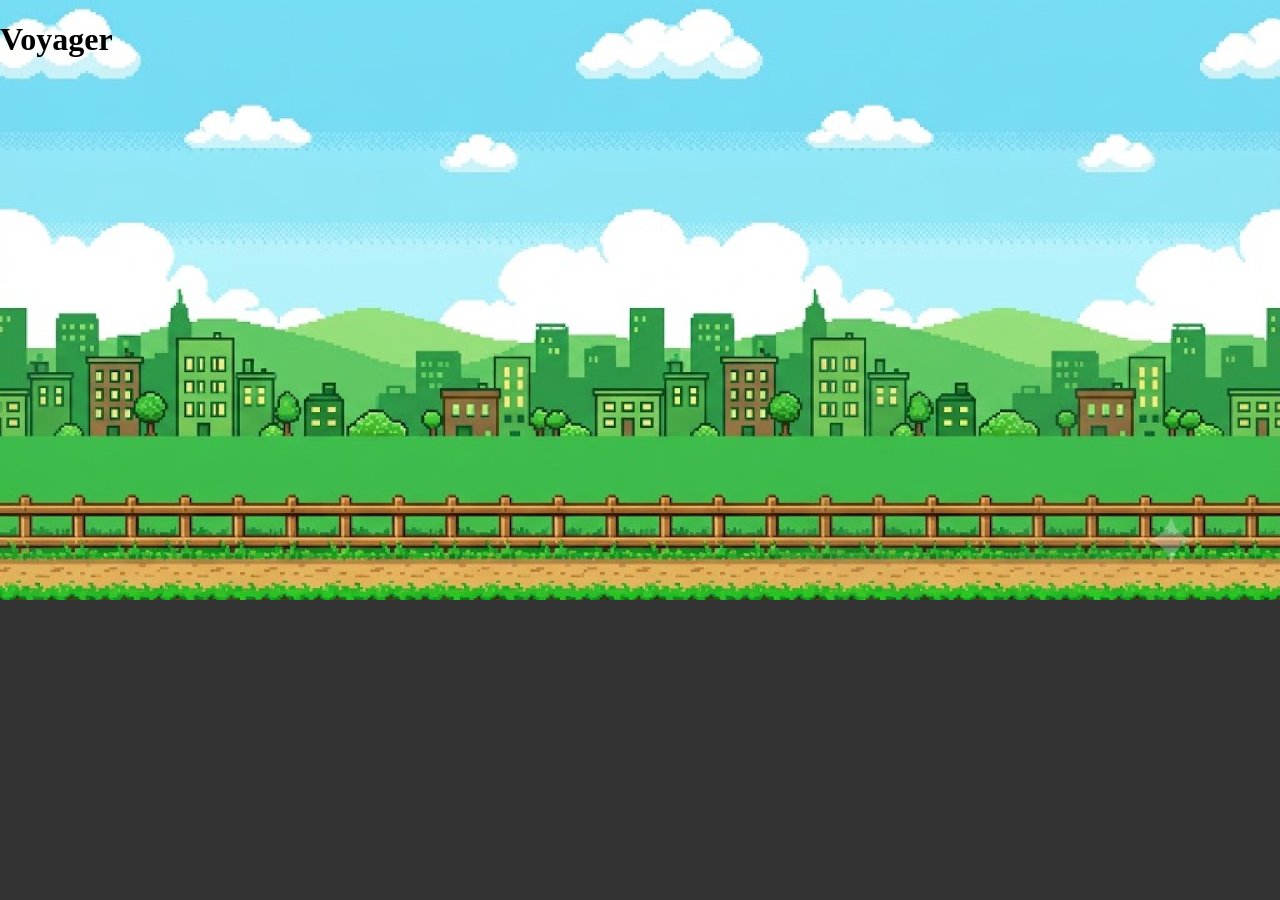
<file: index.html>
<html>
    <title>flappy bird</title>
    <link rel="stylesheet" href="css/styles.css">
  <body>
   <!-- Wrap your game content in a container -->

        <div class="game-container">

            <!-- <img src="assets/images/bird.png" class="bird"> -->
            <div class="overlay">
            
                <div class="content">
                    <h1>Voyager</h1>
                    <img src="assets/images/bird.png" class="bird-in-overlay">
                </div>
      
                <button class="startbtn" ref="game-page.html">
                   <a href="game-page.html" class="button-link"> <span>Start game</span>
                </button>  
        </div>
        </div>
    </body>
    <script src="/js/engine.js"></script>
</html>
</file>
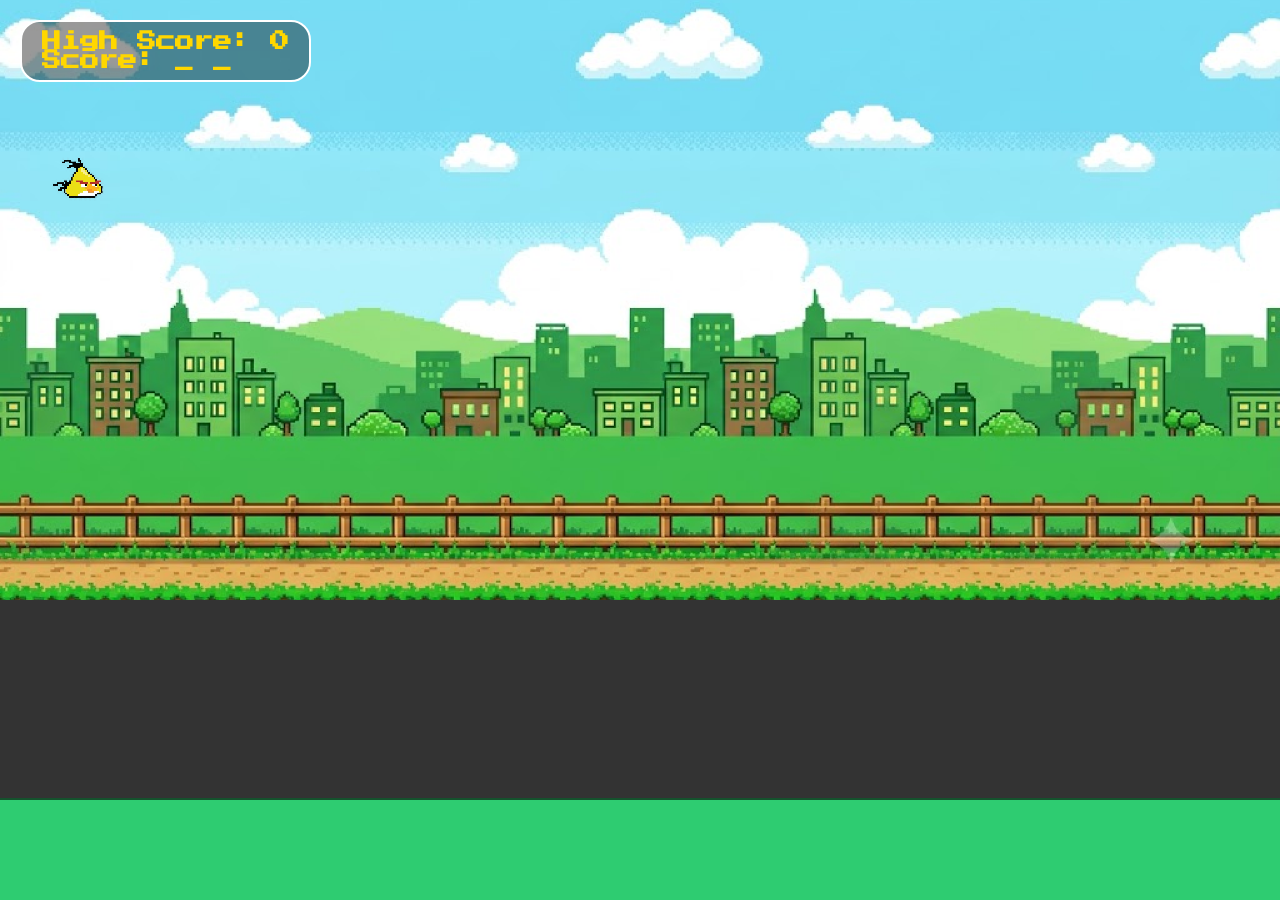
<file: game-page.html>
<!DOCTYPE html>
<html lang="en">
<head>
    <meta charset="UTF-8">
    <meta name="viewport" content="width=device-width, initial-scale=1.0">
    <title>Flappy Bird</title>
    <link rel="stylesheet" href="css/styles.css">
</head>
<body>
    <!-- Main Game Area -->
    <div class="game-container">
        <!-- The Game Canvas (Required for engine.js) -->
        <canvas id="gameCanvas" width="400" height="600"></canvas>

        <!-- UI / Score Overlay -->
        <div id="score">
            <h1><span>High Score: 0</span></h1>
            <h2>Score: _ _</h2>
        </div> 

        <!-- Pipe Columns -->
        <div id="columns"></div>
        
        <!-- Custom Player Component -->
        <game-image src="/assets/images/bird.png" trim="true"></game-image>
    </div>

    <!-- Ground Boundary -->
    <div id="ground"></div>

    <!-- Scripts -->
    <!-- Load the custom web component first -->
    <script type="module" src="/image-module/image.js"></script>
    <!-- Load the game logic -->
    <script src="/js/engine.js"></script>
</body>
</html>
</file>
<file: css/styles.css>
@import url('https://fonts.googleapis.com/css2?family=Press+Start+2P&display=swap');

body {
    margin: 0;
    overflow: hidden;
    background: #333;
}

.game-container {
    position: relative;
    width: 100%;
    height: 600px;
    background-image: url('/assets/images/background.png');
    background-size: cover;
    background-position: center;
    background-repeat: no-repeat;
    overflow: hidden; /* Prevents overflow from pipes */
}

/* Updated selector to match HTML id="ground" */
#ground {
    position: absolute;
    bottom: 0;
    width: 100%;
    height: 100px;
    background-color: #2ecc71;
    border-top: 2px solid #14532d;
    z-index: 4;
}

/* Target the custom component */
.bird,
game-image {
    display: block;
    position: absolute;
    top: 150px;
    left: 50px;
    width: 3.5rem;
    height: 3.5rem;
    z-index: 10;
    transition: top 0.1s linear, transform 0.1s ease-in-out;
    box-sizing: border-box;
}

/* Style the inner canvas created by the component */
game-image::part(image) {
    width: 100%;
    height: 100%;
    object-fit: contain;
}

/* Score UI */
#score {
    position: absolute;
    top: 20px;
    left: 20px;
    background: rgba(0, 0, 0, 0.4);
    padding: 10px 20px;
    border-radius: 20px;
    color: #ffd700;
    border: 2px solid white;
    z-index: 22;
    font-family: 'Press Start 2P', cursive;
}

#score h1, #score h2 {
    font-size: 1.2rem;
    margin: 0;
}

/* Pipes */
.pair {
    position: absolute;
    top: 0;
    height: 600px;
    width: 60px;
}

.top-pipe, .bottom-pipe {
    position: absolute;
    left: 0;
    width: 100%;
    background: linear-gradient(180deg, #2ecc71 0%, #1e7d3d 100%);
    border: 2px solid #14532d;
    box-sizing: border-box;
}

.top-pipe { top: 0; }
.bottom-pipe { bottom: 0; }

/* Overlay UI omitted for brevity; kept your structure */
</file>
